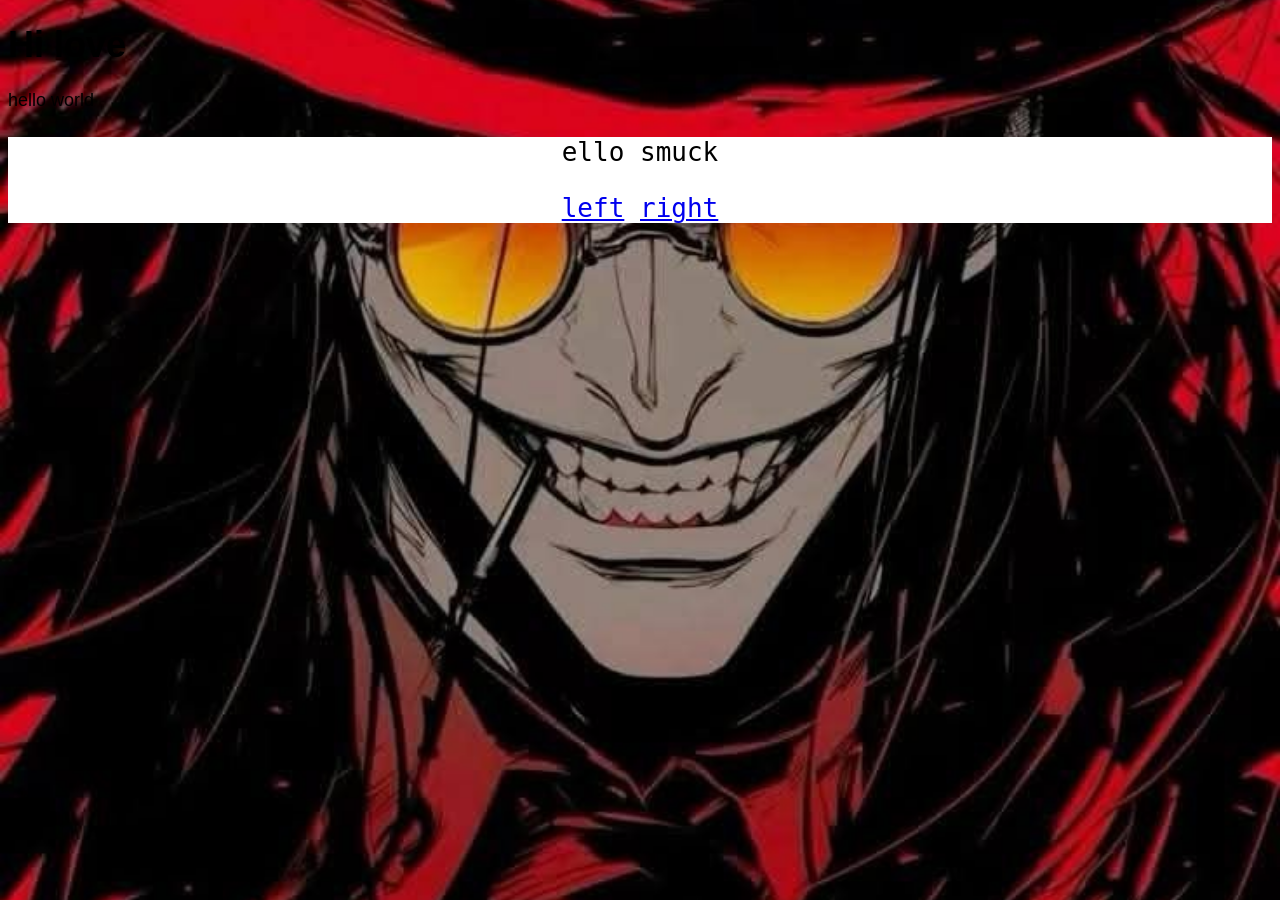
<file: test.html/index.html>
<!DOCTYPE html>
<html lang="en">
    <head>
        <meta charset="UTF-8">
        <meta name="viewport" content="width=device-width, initial-scale=1.0">
        <title>k</title>
        <link rel="stylesheet" href="style.css">
    </head>
    <body> 
        <header>
            <h1>Hi love</h1>
        </header> 
        <p>hello world</p>
        <div>
           <p> ello smuck </p>
           <button1><a href="https://example.com">left</a></button>
           <button2><a href="next_page.html">right</a></button>
        </div>
    </body>
</html>
</file>
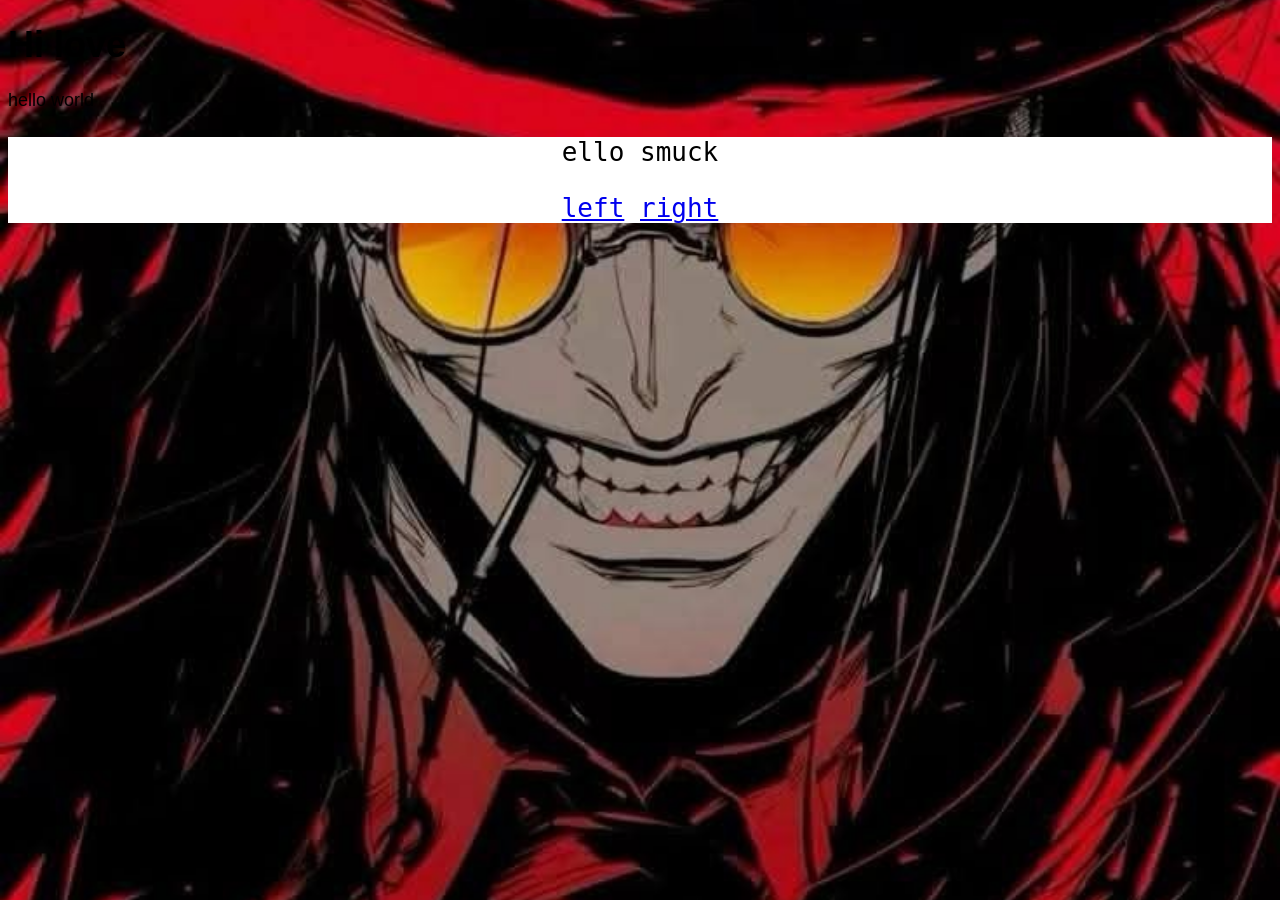
<file: test.html/main page.html>
<!DOCTYPE html>
<html lang="en">
    <head>
        <meta charset="UTF-8">
        <meta name="viewport" content="width=device-width, initial-scale=1.0">
        <title>k</title>
        <link rel="stylesheet" href="style.css">
    </head>
    <body> 
        <header>
            <h1>Hi love</h1>
        </header> 
        <p>hello world</p>
        <div>
           <p> ello smuck </p>
           <button1><a href="https://example.com">left</a></button>
           <button2><a href="next_page.html">right</a></button>
        </div>
    </body>
</html>
</file>
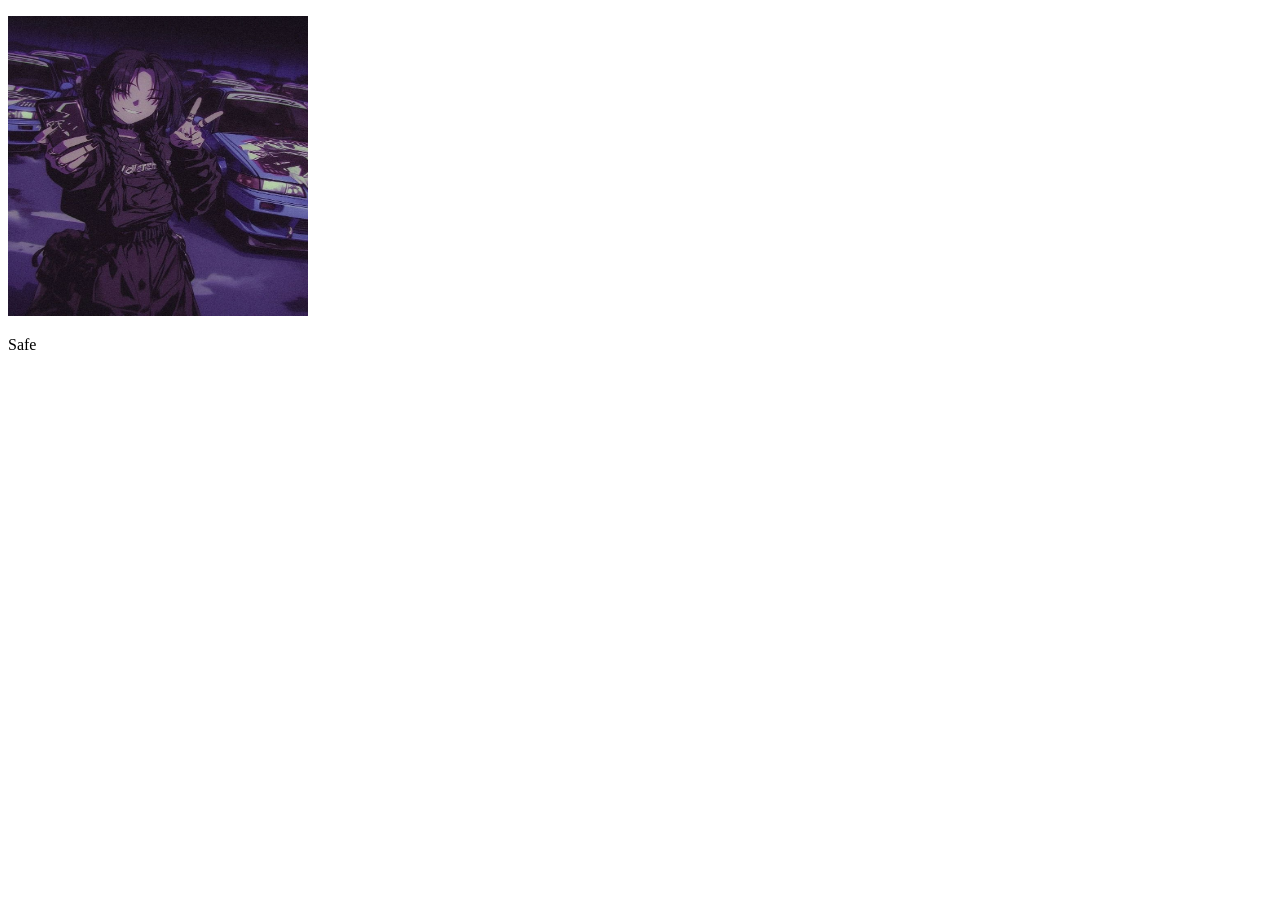
<file: test.html/next_page.html>
<!DOCTYPE html>
<html lang="en">
<head>
    <meta charset="UTF-8">
    <meta name="viewport" content="width=device-width, initial-scale=1.0">
    <title>Safe</title>
</head>
<body>
 <p>
    <img src="safe.jpg" alt="heart" width="300" height="300">

 </p>
 <p>Safe</p>   
</body>
</html>
</file>
<file: test.html/style.css>
body{ background-image: url(alucard.jpg);
    background-position: center;
    background-repeat: repeat;
    background-size: cover;
    background-attachment:fixed;
    min-height: fit-content;
    font-family:Verdana, Geneva, Tahoma, sans-serif;
    font-size:large;


}
div{
    color:black;
    background-color:white;
    text-align: center ;
    color:black;
    font-family:monospace;
    font-size:xx-large;
    font-weight:100
}
</file>
